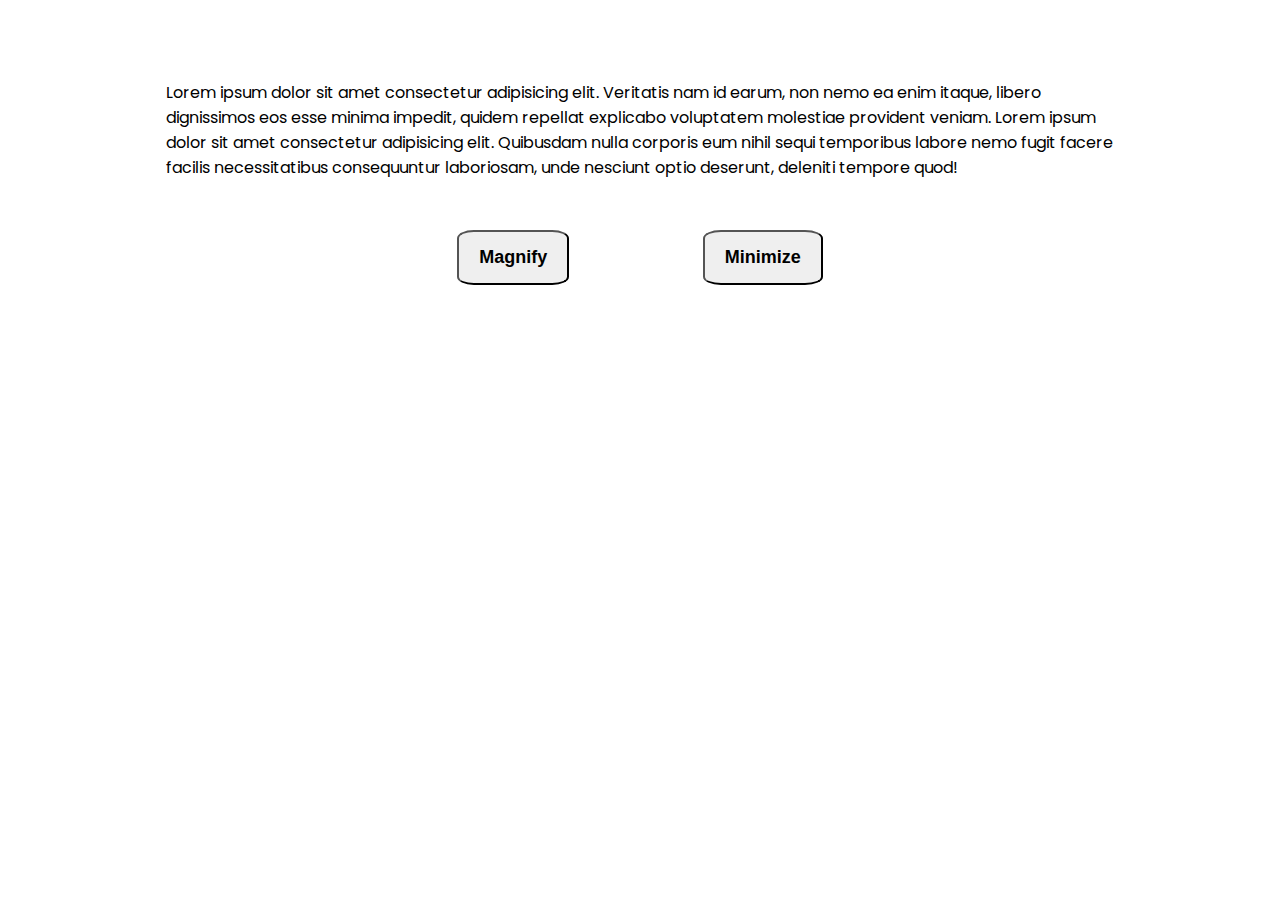
<file: Magnify.glass/index.html>
<!DOCTYPE html>
<html lang="en">
  <head>
    <meta charset="UTF-8" />
    <meta http-equiv="X-UA-Compatible" content="IE=edge" />
    <meta name="viewport" content="width=device-width, initial-scale=1.0" />
    <link rel="stylesheet" href="style.css" />
    <script src="index.js" defer></script>
    <title>Magnify</title>
  </head>
  <body>
    <div class="container">
      <p>
        Lorem ipsum dolor sit amet consectetur adipisicing elit. Veritatis nam
        id earum, non nemo ea enim itaque, libero dignissimos eos esse minima
        impedit, quidem repellat explicabo voluptatem molestiae provident
        veniam. Lorem ipsum dolor sit amet consectetur adipisicing elit.
        Quibusdam nulla corporis eum nihil sequi temporibus labore nemo fugit
        facere facilis necessitatibus consequuntur laboriosam, unde nesciunt
        optio deserunt, deleniti tempore quod!
      </p>
      <div class="btn">
        <button id="magnify">Magnify</button>
        <button id="minimize">Minimize</button>
      </div>
    </div>
  </body>
</html>
</file>
<file: Magnify.glass/style.css>
/* GLOBAL */
@import url("https://fonts.googleapis.com/css2?family=Poppins&display=swap");

body {
  font-family: "Poppins", sans-serif;
}

.container {
  margin: 0 auto;
  margin-top: 5rem;
  height: 100%;
  width: 100%;
  display: flex;
  flex-direction: column;
  justify-content: center;
}

p {
  width: 75%;
  margin: auto;
}

.btn {
  display: flex;
  justify-content: center;
  align-items: center;
  margin: auto;
  width: 50%;
  justify-content: space-evenly;
  margin-top: 50px;
}

button {
  padding: 15px;
  padding-left: 20px;
  padding-right: 20px;
  font-size: large;
  font-weight: bold;
  border-radius: 15%;
}
</file>
